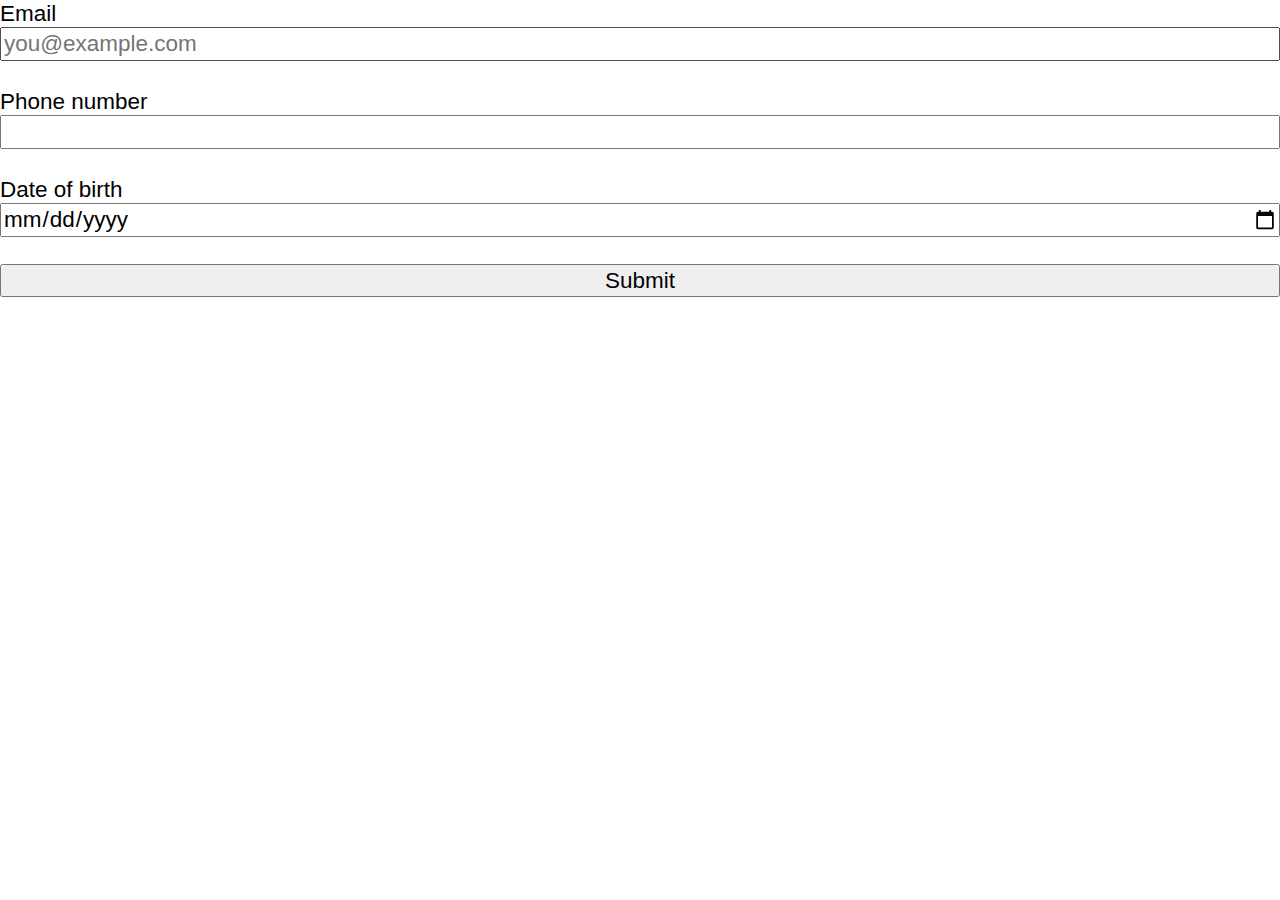
<file: pp-03/index.html>
<!DOCTYPE html>
<html lang="en" class="nojs">
<head>
  <title>Production Problem 3</title>
  <meta charset="utf-8" />
  <meta name="viewport" content="width=device-width,initial-scale=1.0,shrink-to-fit=no" />
  <link rel="stylesheet" media="screen" href="screen.css" />
</head>
<body>
	<form method="get" action="#null">
		<ol>
			<li id="input-email"/>
				<label for="email">Email</label>
				<input type="email" name="email" id="email" placeholder="you@example.com" />
			</li>
			<li id="input-phone-number"/>
				<label for="phone-number">Phone number</label>
				<input type="number" name="phone-number" id="phone-number" />
			</li>
			<li id="input-dob"/>
				<label for="dob">Date of birth</label>
				<input type="date" name="dob" id="dob" placeholder="mm/dd/YYYY"/>
			</li>
			<li id="input-submit"/>
				<input type="submit" name="submit" id="submit" value="Submit" />
			</li>
		</ol>
	</form>
</body>
</html>
</file>
<file: pp-03/screen.css>
/* http://meyerweb.com/eric/tools/css/reset/
v2.0 | 20110126
License: none (public domain)
*/

/* stylelint-disable*/
a,abbr,acronym,address,applet,article,aside,audio,b,big,blockquote,body,canvas,caption,center,cite,code,dd,del,details,dfn,div,dl,dt,em,embed,fieldset,figcaption,figure,footer,form,h1,h2,h3,h4,h5,h6,header,hgroup,html,i,iframe,img,ins,kbd,label,legend,li,mark,menu,nav,object,ol,output,p,pre,q,ruby,s,samp,section,small,span,strike,strong,sub,summary,sup,table,tbody,td,tfoot,th,thead,time,tr,tt,u,ul,var,video{margin:0;padding:0;border:0;font:inherit;vertical-align:baseline}article,aside,details,figcaption,figure,footer,header,hgroup,main,menu,nav,section{display:block}html{line-height:1}body{line-height:inherit}ol,ul{list-style:none}blockquote,q{quotes:none}blockquote:after,blockquote:before,q:after,q:before{content:'';content:none}table{border-collapse:collapse;border-spacing:0}
/* stylelint-enable */

/* begin normalize.css form styles */
/* https://github.com/necolas/normalize.css */


/* Forms
   ========================================================================== */

/**
 * 1. Change the font styles in all browsers (opinionated).
 * 2. Remove the margin in Firefox and Safari.
 */

button,
input,
optgroup,
select,
textarea {
  font-family: sans-serif; /* 1 */
  font-size: 100%; /* 1 */
  line-height: 1.15; /* 1 */
  margin: 0; /* 2 */
}

/**
 * Show the overflow in IE.
 * 1. Show the overflow in Edge.
 */

button,
input { /* 1 */
  overflow: visible;
}

/**
 * Remove the inheritance of text transform in Edge, Firefox, and IE.
 * 1. Remove the inheritance of text transform in Firefox.
 */

button,
select { /* 1 */
  text-transform: none;
}

/**
 * 1. Prevent a WebKit bug where (2) destroys native `audio` and `video`
 *    controls in Android 4.
 * 2. Correct the inability to style clickable types in iOS and Safari.
 */

button,
html [type="button"], /* 1 */
[type="reset"],
[type="submit"] {
  -webkit-appearance: button; /* 2 */
}

/**
 * Remove the inner border and padding in Firefox.
 */

button::-moz-focus-inner,
[type="button"]::-moz-focus-inner,
[type="reset"]::-moz-focus-inner,
[type="submit"]::-moz-focus-inner {
  border-style: none;
  padding: 0;
}

/**
 * Restore the focus styles unset by the previous rule.
 */

button:-moz-focusring,
[type="button"]:-moz-focusring,
[type="reset"]:-moz-focusring,
[type="submit"]:-moz-focusring {
  outline: 1px dotted ButtonText;
}

/**
 * Change the border, margin, and padding in all browsers (opinionated).
 */

fieldset {
  border: 1px solid #c0c0c0;
  margin: 0 2px;
  padding: 0.35em 0.625em 0.75em;
}

/**
 * 1. Correct the text wrapping in Edge and IE.
 * 2. Correct the color inheritance from `fieldset` elements in IE.
 * 3. Remove the padding so developers are not caught out when they zero out
 *    `fieldset` elements in all browsers.
 */

legend {
  box-sizing: border-box; /* 1 */
  color: inherit; /* 2 */
  display: table; /* 1 */
  max-width: 100%; /* 1 */
  padding: 0; /* 3 */
  white-space: normal; /* 1 */
}

/**
 * 1. Add the correct display in IE 9-.
 * 2. Add the correct vertical alignment in Chrome, Firefox, and Opera.
 */

progress {
  display: inline-block; /* 1 */
  vertical-align: baseline; /* 2 */
}

/**
 * Remove the default vertical scrollbar in IE.
 */

textarea {
  overflow: auto;
}

/**
 * 1. Add the correct box sizing in IE 10-.
 * 2. Remove the padding in IE 10-.
 */

[type="checkbox"],
[type="radio"] {
  box-sizing: border-box; /* 1 */
  padding: 0; /* 2 */
}

/**
 * Correct the cursor style of increment and decrement buttons in Chrome.
 */

[type="number"]::-webkit-inner-spin-button,
[type="number"]::-webkit-outer-spin-button {
  height: auto;
}

/**
 * 1. Correct the odd appearance in Chrome and Safari.
 * 2. Correct the outline style in Safari.
 */

[type="search"] {
  -webkit-appearance: textfield; /* 1 */
  outline-offset: -2px; /* 2 */
}

/**
 * Remove the inner padding and cancel buttons in Chrome and Safari on macOS.
 */

[type="search"]::-webkit-search-cancel-button,
[type="search"]::-webkit-search-decoration {
  -webkit-appearance: none;
}

/**
 * 1. Correct the inability to style clickable types in iOS and Safari.
 * 2. Change font properties to `inherit` in Safari.
 */

::-webkit-file-upload-button {
  -webkit-appearance: button; /* 1 */
  font: inherit; /* 2 */
}

/* end normalize.css form styles */

/* ===== BASE STYLES ===== */
/* Setting type to a major third modular scale - 4:5
http://www.modularscale.com/?18&px&1.2&web&text */

html {
	font-size: 1.406em; 
	line-height: 1.22em;
	font-family: "Helvetica", sans-serif;
}

label, 
input {
	box-sizing: border-box;
  width: 100%;
  display: block;
  font-family: inherit;
  font-size: inherit;
  line-height: inherit;
}

li {
	padding-bottom: 1.2em;
}

/* ===== MODUlAR STYLES ===== */


/* ===== LAYOUT STYLES ===== */
</file>
